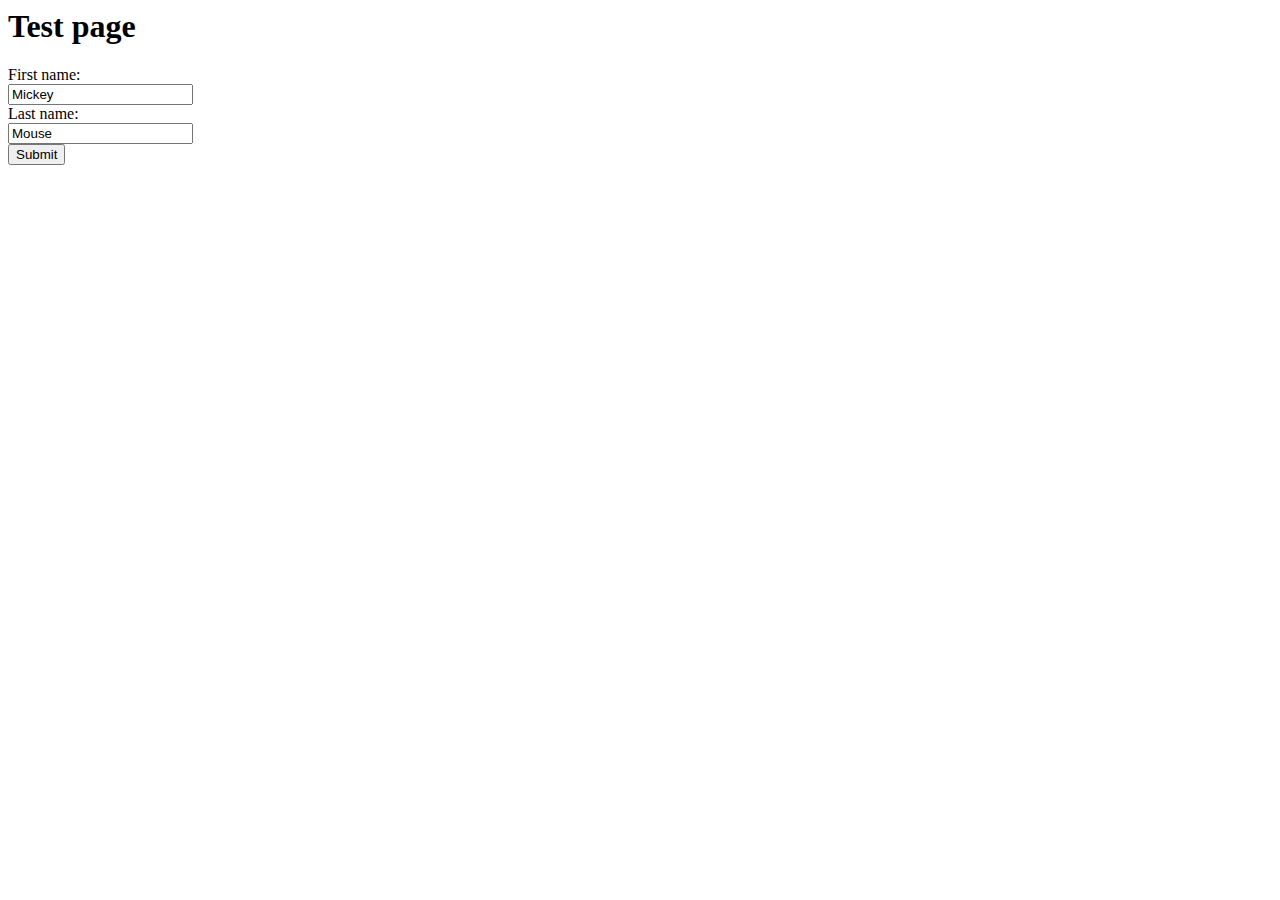
<file: simple.html>
<html>
  <head>
    <title>Text web services</title>
  </head>
  <body>
    <h1>Test page</h1>
    <form action=''>
      First name:<br>
      <input type="text" name="firstname" value="Mickey"><br>
      Last name:<br>
      <input type="text" name="lastname" value="Mouse"><br/>
      <input type="submit" value="Submit">
    </form>
  </body>
</html>
</file>
